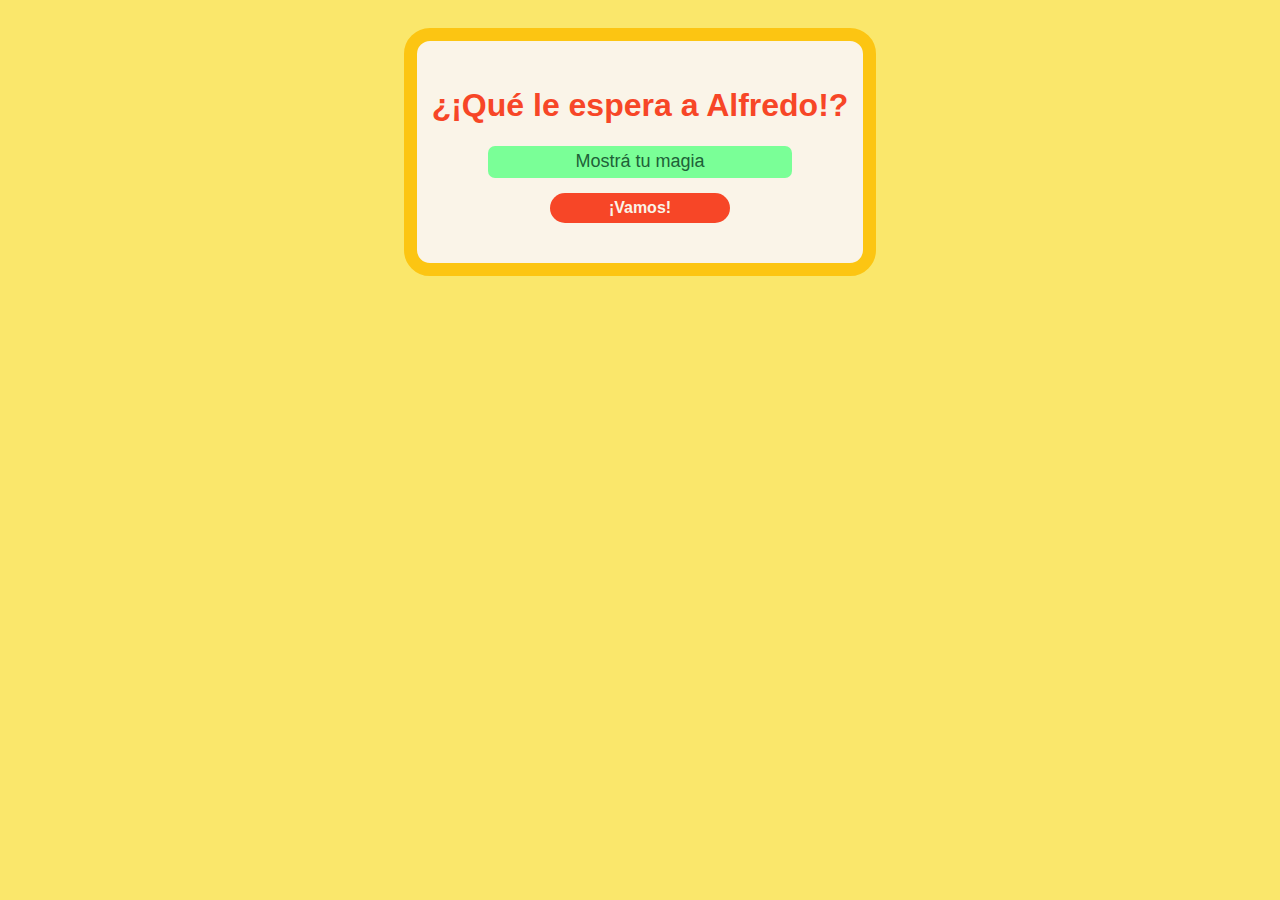
<file: index.html>
<!DOCTYPE html>
<html lang="en">
<head>
    <meta charset="UTF-8">
    <meta name="viewport" content="width=device-width, initial-scale=1.0">
    <title>¡Secreto!</title>
    <link rel="stylesheet" href="style.css">
    <link rel="icon" type="image/png" href="/favicon.png">
    <script src="script.js"></script>
</head>
<body id="cuerpo">
    <div id="cartel">
        <h1 class="title" id="topic">¿¡Qué le espera a Alfredo!?</h1>
        <input type="text" id="sumagia" placeholder="Mostrá tu magia">
        <button onclick="Mostrar()">
            ¡Vamos!
        </button>
    </div>
    <p id="muestra">
        
    </p>
    <div id="preguntamentora">
        <h3 class="title">Verificando identidad...</h3>
        <h2 id="pregunta">¿Cuál es el nombre de tu compañera mentora?</h2>
        <div id="botones">
            <button class="boton" onclick="Perder()">
                <a href="cartelperdiste.html">Graciela</a>
            </button>
            <button class="boton" onclick="Correcto()">
                <a>Daniela</a>
            </button>
            <button class="boton" onclick="Perder()">
                <a href="cartelperdiste.html">Pamela</a>
            </button>
            <p class="title" id="muestra2"> ¡Correcto! Muestra tu magia con el código Paso1cOmpletAdo!</p>
        </div>
    </div>
    <div id="scratch-container">
      <iframe 
          src="https://scratch.mit.edu/projects/1192887226/embed?autostart=false" 
          allowtransparency="true" 
          width="485" 
          height="402" 
          frameborder="0" 
          scrolling="no" 
          allowfullscreen>
      </iframe>
    </div>
    <div id="felicitaciones">
        <h2 class="title">Felicitaciones</h2>
        <h1 class="title">¡Feliz cumpleaños!</h1>
        <div>
            <h3 class="title">Paloma</h3>
            <p>Profe! Espero que le haya gustado nuestro regalo. Para aclarar, es un poco de todo lo que ha estado enseñando durante clases, y otro poco de las chicas :D
                 Quería decirle que aprecio mucho los ánimos que le pone a las clases de Chicas Digitalers; es algo que me anima, y por eso quería animarlo yo también con este puzzle.
            </p>
            <h3 class="title">Irene</h3>
            <p>
                Muchas gracias por td la enseñanza que nos dió en el curso por el tiempo que nos dedicó y que espero q pase muy lindo cumple
            </p>
            <div id="img-container">
                <img src="torta.png" alt="">
            </div>
        </div>
    </div>
</body>
</html>
</file>
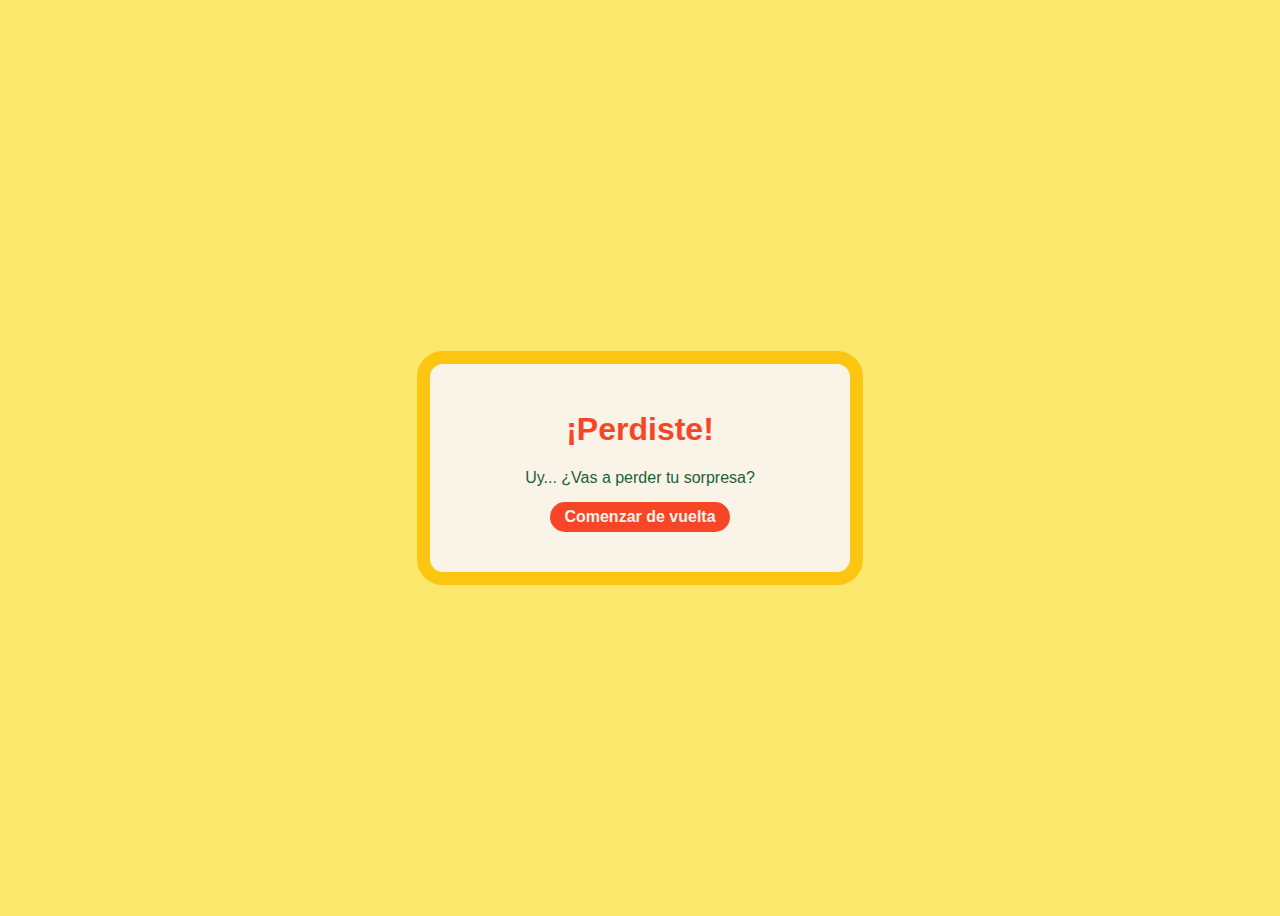
<file: cartelperdiste.html>
<!DOCTYPE html>
<html lang="en">
<head>
    <meta charset="UTF-8">
    <meta name="viewport" content="width=device-width, initial-scale=1.0">
    <title>Perdiste...</title>
    <link rel="stylesheet" href="style.css">
    <link rel="icon" type="image/png" href="/favicon.png">
    <script src="script.js"></script>
</head>
<body id="cuerpo2">
    <div id="cartel">
        <h1 class="title">¡Perdiste!</h1>
        <p>Uy... ¿Vas a perder tu sorpresa?</p>
        <button>
            <a href="index.html">Comenzar de vuelta</a>
        </button>
    </div>
</body>
</html>
</file>
<file: style.css>
/*---------- CONFIG -------------------------------------------------- */

#cuerpo {
    font-family:'Segoe UI', Tahoma, Geneva, Verdana, sans-serif;
    background-color: #fae76b;
    display: flex;
    flex-direction: column;
    justify-content: center;
    align-items: center;
}

.title {
    color: #f74627;
}

#cuerpo2 {
    font-family:'Segoe UI', Tahoma, Geneva, Verdana, sans-serif;   
    background-color: #fae76b;
    display: flex;
    flex-direction: column;
    justify-content: center;
    align-items: center;
    height: 100vh;
}

#cuerpo2 p {
    margin: 0px 80px 0px 80px;
    color: #206138;
}
#cuerpo2 a {
    color: #faf4e8;
    text-decoration: none;
}
/* ---------- CARTEL ------------------------------------------------- */ 


/* config ------------------------------------*/

#cartel {
    background-color: #faf4e8;
    border-radius: 26px;
    display: flex;
    flex-direction: column;
    justify-content: center;
    align-items: center;
    padding: 25px 15px 40px 15px;
    border: 13px solid #fcc512;
    margin: 20px 0 0 0;
}

#cartel button {
    background-color:#f74627;
    border: 0px;
    border-radius: 20px;
    width: 180px;
    height: 30px;
    color: #faf4e8;
    font-size: medium;
    font-weight: 700;
    margin: 15px 0 0 0;
}
#cartel button:hover {
    background-color: #f5684f;
}

/* Input -------------------------------------*/

#sumagia {
    height: 30px;
    width: 300px;
    border: 0px;
    border-radius: 7px;
    background-color: #7aff97;
    font-size: large;
    text-align: center;
}

#sumagia::placeholder {
    color: #206138;
}

#sumagia:focus {
    outline: none;
    border: solid 3px #61cc78;
}


/* ---------MUESTRAS ----------------*/


#muestra {
    display: block;
    color: #15461f;
}

#muestra2 {
    display: none;
    margin: 20px 0px 0px 0px;
    font-size: large;
}

#preguntamentora {
    display: none;
    padding: 25px 15px 40px 15px;
    border-radius: 7px;
    background-color: #faf4e8;
    text-align: center;
}

#pregunta {
    color: #206138;
}

.boton {
    background-color: #206138;
    border: 0px;
    border-radius: 15px;
    margin: 0px 5px 0px 5px;
    font-size: large;
    color: #61cc78;
    height: 50px;
    width: 100px;
}

.boton a {
    color: #61cc78;
    text-decoration: none;
}

.boton:hover {
    background-color: #15461f;
}


#scratch-container {
    display: none;
}

/* --------- VICTORIA -------------------- */

#felicitaciones {
    background-color: #faf4e8;
    border-radius: 26px;
    display: none;
    flex-direction: column;
    justify-content: center;
    align-items: center;
    padding: 10 35px 0px 35px;
    border: 20px solid #fcc512;
}

#felicitaciones h1 {
    font-weight: 1000;
    margin: 0 0 0 0;
}
#felicitaciones h3 {
    margin: 0 0 0 60px;
}

#felicitaciones p {
    margin: 0 30px 0 30px;
    color: #15461f;
}

#img-container {
    display: flex;
    flex-direction: column;
    justify-content: center;
    align-items: center;
}
#img-container img {
    width: 500px;
    height: 500px;
    margin: 0 0 0 0;
}
</file>
